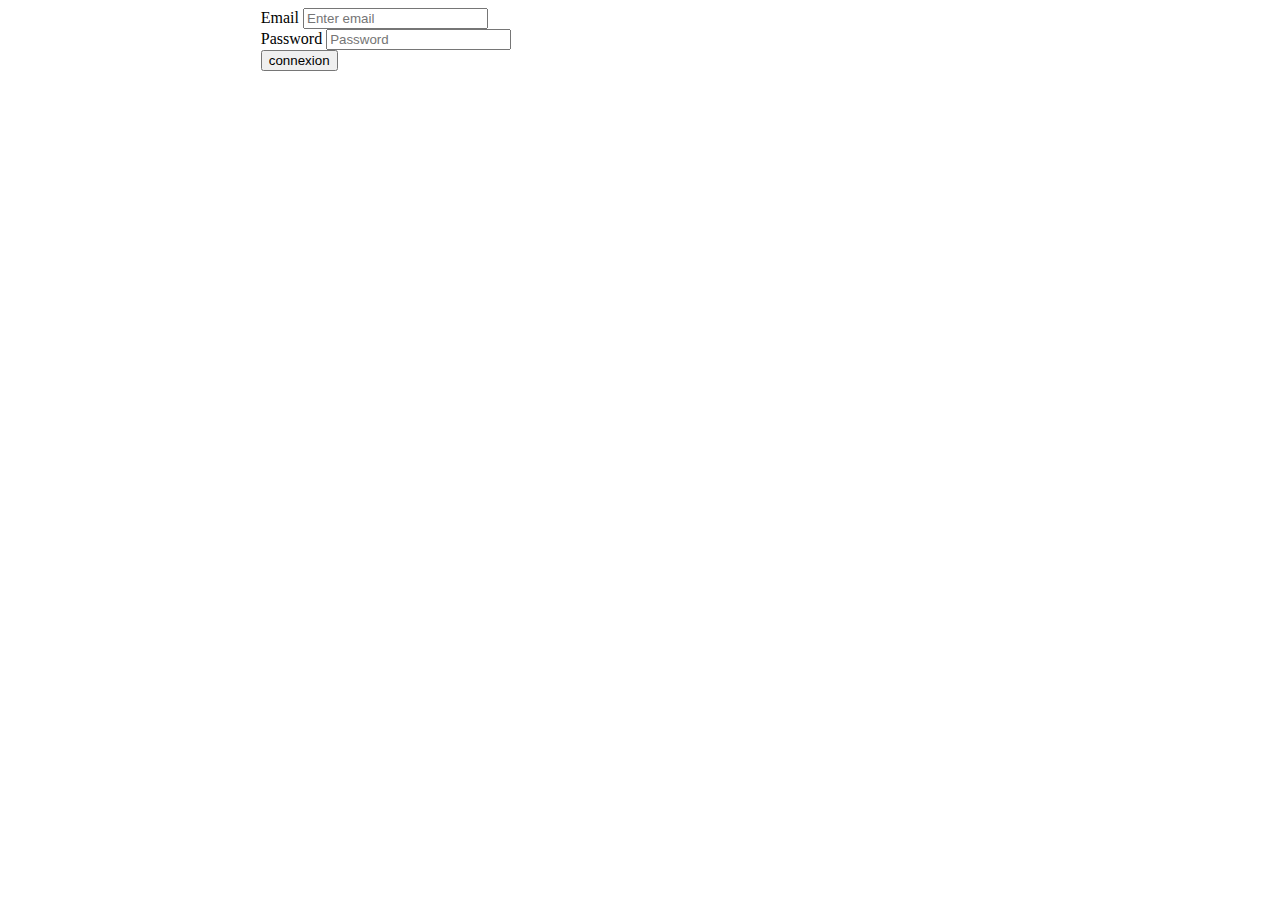
<file: 3-cours/index.html>
<!DOCTYPE html>
<html lang="fr">
  <head>
    <meta charset="UTF-8" />
    <meta http-equiv="X-UA-Compatible" content="IE=edge" />
    <meta name="viewport" content="width=device-width, initial-scale=1.0" />
    <link
      rel="stylesheet"
      href="https://bootswatch.com/4/pulse/bootstrap.min.css"
    />
    <script src="https://code.jquery.com/jquery-3.6.0.min.js"></script>
    <script src="app.js"></script>
    <title>Document</title>
  </head>
  <style>
    form {
      width: 60%;
      margin: auto;
    }
  </style>
  <body>
    <form action="" method="POST" class="userConnexion">
      <div class="form-group">
        <label for="exampleInputEmail1">Email </label>
        <input
          type="text"
          name="email"
          class="form-control email"
          id="exampleInputEmail1"
          placeholder="Enter email"
        />
      </div>
      <div class="form-group">
        <label for="exampleInputPassword1">Password</label>
        <input
          type="password"
          name="password"
          class="form-control password"
          id="exampleInputPassword1"
          placeholder="Password"
        />
      </div>
      <button type="submit" name="submit" class="btn btn-danger">
        connexion
      </button>
    </form>
    <div class="resultatRecherche"></div>
  </body>
</html>
</file>
